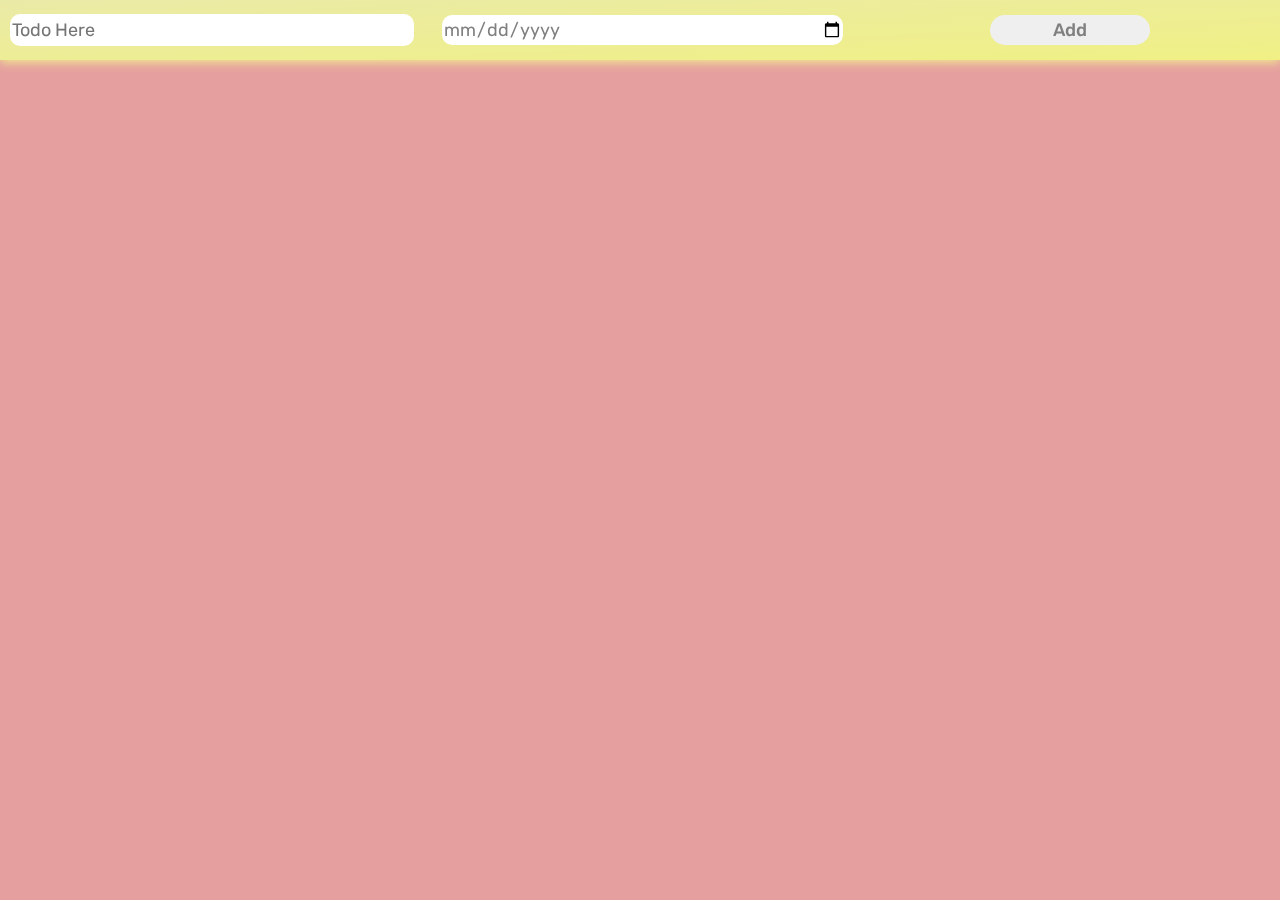
<file: index.html>
<!DOCTYPE html>
<html lang="en">
<head>
    <meta charset="UTF-8">
    <meta http-equiv="X-UA-Compatible" content="IE=edge">
    <meta name="viewport" content="width=device-width, initial-scale=1.0">
    <link rel="stylesheet" href="JSTutorialCSS/todos.css">
    <link rel="stylesheet" href="JSTutorialCSS/header.css">
    <link rel="stylesheet" href="JSTutorialCSS/general.css">

    <link rel="preconnect" href="https://fonts.googleapis.com">
    <link rel="preconnect" href="https://fonts.gstatic.com" crossorigin>
    <link href="https://fonts.googleapis.com/css2?family=Roboto:wght@300;400;500;700;900&family=Rubik:ital,wght@0,300;0,400;0,500;0,600;0,700;0,800;0,900;1,300;1,400;1,500;1,600;1,700;1,800;1,900&display=swap" rel="stylesheet">
    <title>JAVASCRIPT</title>

    <style>
    </style>
</head>
<body>
    <header class="header">
        <input id="input_name" type="text" class="textbox" placeholder="Todo Here">
        <input id="input_dueDate" type="date" class="date-box">
        <div class="button_div">
            <button onclick="add_item()" class="add-button">Add</button>
        </div>
    </header>
    
    <div id="todo_div" class="todo_div">

    </div>

    <script>
        //Model
        
        

        let todo_list;
        let index;
        const saved_todos = JSON.parse(localStorage.getItem('todos'));
        const saved_index = parseInt(localStorage.getItem('index'));
        
        if (Array.isArray(saved_todos)){
            todo_list = saved_todos;
        }
        else{
            todo_list = [];
        }

        if (saved_index >= 0){
            index = saved_index;
        } 
        else{
            index = 0;
        }

        function save_info(){
            localStorage.setItem('todos', JSON.stringify(todo_list));
            localStorage.setItem('index', JSON.stringify(index));
        }
        print_add();

        

        function add_item(){
            const name = document.getElementById("input_name").value;
            const dueDate = document.getElementById("input_dueDate").value;
            
            create_todo(name, dueDate);
            print_add();
        }
        function create_todo(name, dueDate){
            todo_list.push({
                name: name,
                dueDate: dueDate,
                id: index,
            })
            index = index +1;
            save_info();
        }

        function remove_todo(IdToDelete){
            todo_list = todo_list.filter(function (todo){

            return todo.id != IdToDelete
            });
            save_info();
        }



        //View


        function print_add(){
            document.getElementById("todo_div").innerHTML = ' ';
            
            todo_list.forEach(function (item){
                const name = item.name;
                const dueDate = item.dueDate;
                let element = document.createElement('div');
                element.setAttribute('class',"todos");
                element.setAttribute('id', item.id );
                document.getElementById("todo_div").appendChild(element);

                let element_text = document.createElement("div");
                element_text.style.userSelect = "none";
                element_text.style.display = "flex";
                element_text.style.flexDirection = "column";
                element_text.setAttribute('class',"todo_text");
                element.appendChild(element_text);
                
                let element_text_name = document.createElement("p");
                element_text_name.innerText = name;
                element_text.appendChild(element_text_name);

                let element_text_date = document.createElement("p");
                element_text_date.innerText = dueDate;
                element_text_date.style.color = "red";
                element_text.appendChild(element_text_date);


                const delButton = document.createElement("button");
                delButton.innerText = 'Done';
                delButton.id = item.id;
                delButton.onclick = remove_onclick;
                element.appendChild(delButton);
            })
        }



        //Controller
        function remove_onclick(){
            const IdToDelete = event.target.id; 
            remove_todo(IdToDelete);

            if (todo_list.length == 0){
                index = 0;
            }
            print_add();                    
        }

    </script>
    
</body>
</html>
</file>
<file: JSTutorialCSS/todos.css>
.todo_div{
    display: flex;
    flex-direction: column;
    max-width: 300px;
    min-width: 200px;
}

.todos{
    display: flex;
    min-height: 50px;
    border-radius: 10px;
    align-items: center;
    padding: 0px 10px;
    justify-content: space-between;
    font-weight:600;
    font-size: 19px;
    margin: 1px 8px;
    word-break:break-all;
    background-color: rgb(236, 168, 168);
    color: white;
    transition: box-shadow 0.2s, scale 0.5s;
    margin: 3px 0px;
}
.todos:hover{
    box-shadow: 3px 3px 5px rgb(240, 135, 135);
    scale: 1.05;
}
.todos button{
    font-weight: bold;
    min-width: 60px;
    font-size: 19px;
    border-radius: 50px;
    border-width: 0px;
    background-color: rgb(218, 223, 155);
    color: rgb(245, 245, 245); 
    transition: background-color 0.5s; 
}

.todos button:hover{
    cursor: pointer;
    background-color: rgb(168, 230, 168);
}
</file>
<file: JSTutorialCSS/header.css>
.header{
    position: fixed;
    left: 0;
    right: 0;
    top: 0;
    height: 60px;
    display: flex;
    background-image: linear-gradient(to bottom right, rgb(234, 234, 167), rgb(240, 240, 133));
    box-shadow: 0px 2px  10px rgb(243, 240, 142);
    justify-content: space-between;
    align-items: center;
}


.textbox, .date-box, .button_div{
    margin: 0px 10px;
    width: 400px;
    height: 30px;
    border-radius: 75px;
    border: none;
    outline: none;
    border: none;
    border-radius: 10px;
    font-family: rubik, sans-serif;
    font-size: 18px;
    transition: background-color 0.5s, color 0.5s, scale 0.5s, box-shadow 0.5s;
    color: grey;
    min-width: 150px;
}

.textbox:focus, .date-box:focus{
    background-color: rgb(240, 173, 184);
    color: white;
    scale: 1.02;
    box-shadow: 2px 2px 10px rgb(230, 147, 147);
    pointer-events:stroke;
}
.textbox:focus::placeholder{
    color: white;
}


.button_div{
    display: flex;
    justify-content: center;
    align-items: center;
}

.add-button{
    font-family: rubik, sans-serif;
    border: none;
    width: 40%;
    height: 100%;
    border-radius: 75px;
    cursor:pointer;
    font-size: 18px;
    font-weight: 500;
    color: grey;
    transition: background-color 0.8s cubic-bezier(0.54, -0.85, 0.49, 2.02), 
    color 0.8s cubic-bezier(0.54, -0.85, 0.49, 2.02),
    box-shadow 0.8s cubic-bezier(0.54, -0.85, 0.49, 2.02) ,
    transform 1.3s cubic-bezier(1,-0.57, 0.65, 1.37),
    scale 0.8s cubic-bezier(0,0.1, 0, 0.1);
    pointer-events: stroke;
}

.add-button:focus{
    background-color: rgb(240, 173, 184);
    color: white;
    scale: 1.25;
    transform: rotate(360deg);
}
.add-button:hover{
    box-shadow: 3px 3px 15px rgb(230, 147, 147);
}
</file>
<file: JSTutorialCSS/general.css>
body{
    background-color: rgb(229, 159, 159);
    padding-top: 60px;
}
p{
    margin:0;
    font-family: Rubik, sans-serif;
}
</file>
